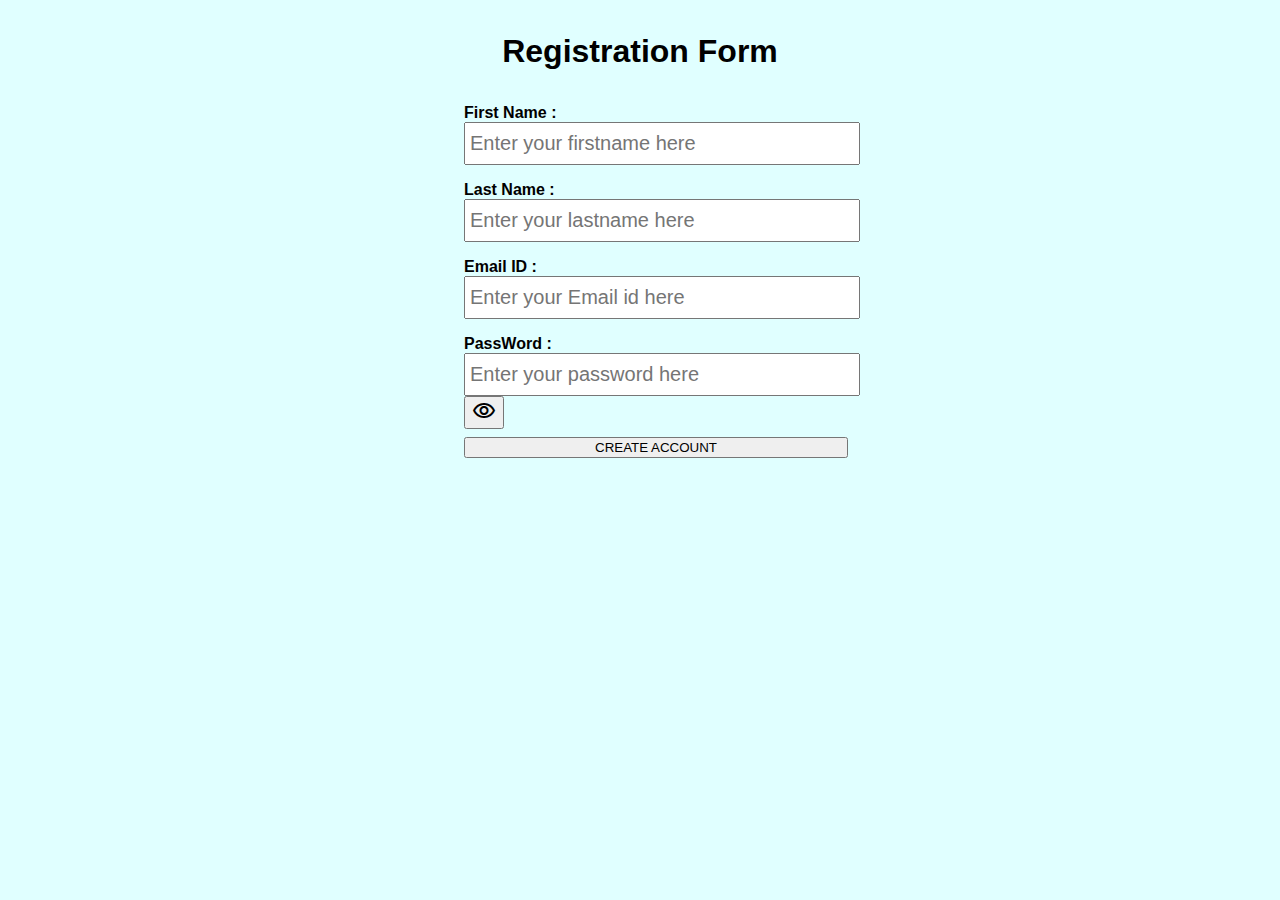
<file: index.html>
<!DOCTYPE html>
<html lang="en">
<head>
    <meta charset="UTF-8">
    <meta name="viewport" content="width=device-width, initial-scale=1.0">
    <title>Form Validation</title>
    <link rel="stylesheet" href="./style.css">
</head>
<body>
    <h1 class="heading-1"> Registration Form </h1>
    <form class="form">
        <div class="fn-container gutter-small">
            <label class="d-flex direction-column gap"> <b> First Name : </b> 
                <input data-key="firstName" class="input" placeholder="Enter your firstname here">
            </label>
            <span data-error="fn-err" class="error-message">Name must only contain alphabets</span>
            <span class="empty-field">*Please fill this field</span>
        </div>

        <div class="ln-container gutter-small">
            <label class="d-flex direction-column gap"> <b> Last Name : </b> 
                <input data-key="lastName" class="input" placeholder="Enter your lastname here">
            </label>
            <span data-error="ln-err" class="error-message">Name must only contain alphabets</span>
            <span class="empty-field">*Please fill this field</span>
        </div>

        <div class="email-container gutter-small">
            <label class="d-flex direction-column gap"> <b> Email ID : </b> 
                <input data-key="email"
                type="email"
                class="input"
                placeholder="Enter your Email id here">
            </label>
            <span data-error="email-err" class="error-message">Invalid Email</span>
            <span class="empty-field">*Please fill this field</span>
        </div>

        <div class="pwd-container gutter-small relative">
            <label class="d-flex direction-column gap"> <b> PassWord : </b> 
                <input type="password"
                data-key="password"
                class="input "
                placeholder="Enter your password here">
                <button class="btn absolute right-0">
                    <span class="material-icons-outlined">visibility</span>
                </button>
            </label>
            <ul data-error="pwd-err" class="error-message ul">
                <li class="list">
                  Password must contain atleast 8 characters
                </li>
                <li class="list">
                  Password must contain atleast one lower case letter
                </li>
                <li class="list">
                  Password must contain atleast one upper case letter
                </li>
                <li class="list">Password must contain atleast one digit</li>
                <li class="list">
                  Password must contain atleast one special character (!@#$%^&*)
                </li>
              </ul>
              <span class="empty-field">*Please fill this field</span>
        </div>
        <button class="button btn-primary cursor"> CREATE ACCOUNT </button>
    </form>
    <script src="./app.js"></script>
</body>
</html>
</file>
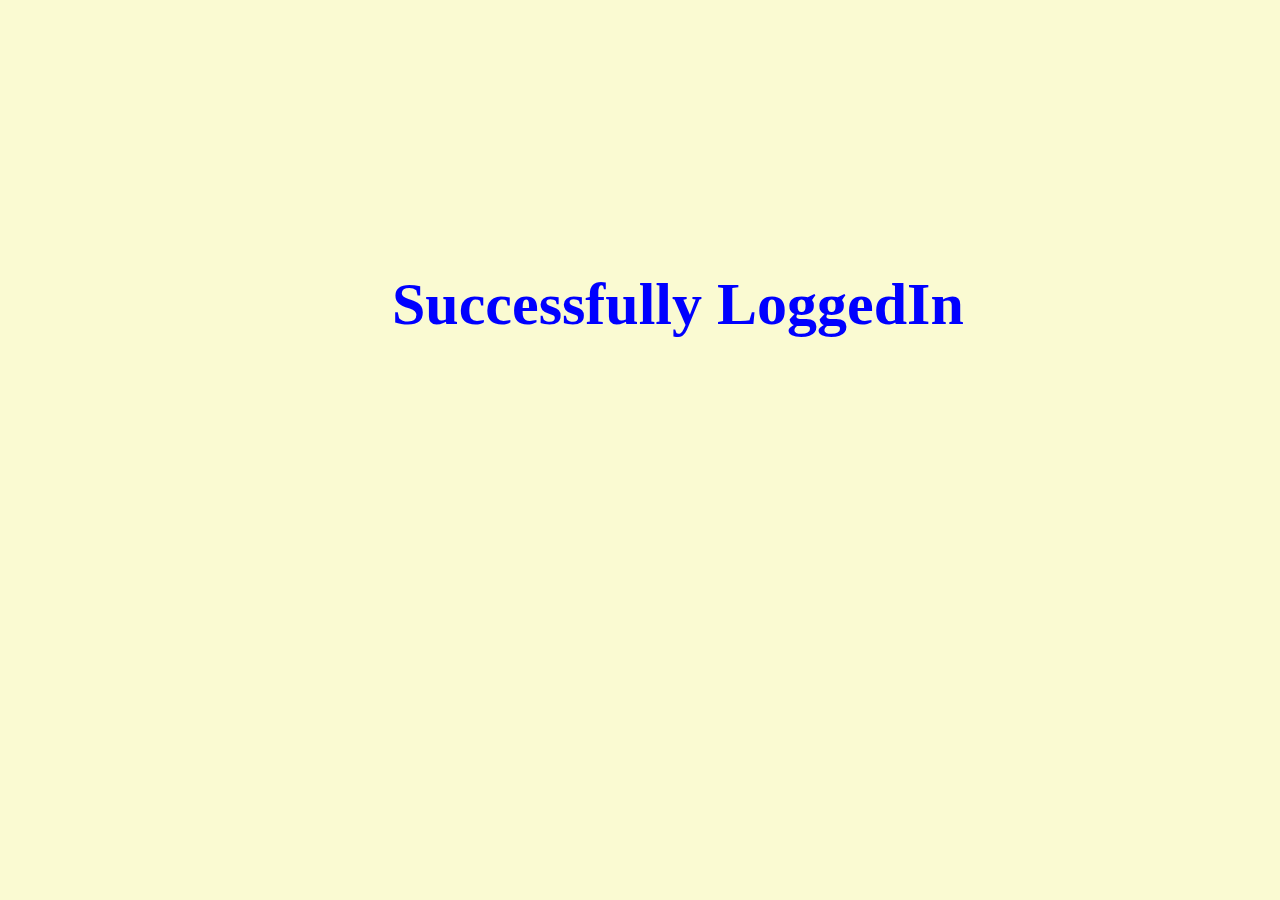
<file: loggedIn.html>
<!DOCTYPE html>
<html lang="en">
<head>
    <meta charset="UTF-8">
    <meta name="viewport" content="width=device-width, initial-scale=1.0">
    <title>Logged In</title>
    <style>
        body{
            background-color: lightgoldenrodyellow;
        }
        h1{
            margin-top: 30vh;
            margin-left: 30vw;
            font-size: 60px;
            color: blue;
        }
    </style>
</head>
<body>
    <h1>Successfully LoggedIn</h1>
    <script src="./app.js"></script>
</body>
</html>
</file>
<file: style.css>
@import url("https://uilight.netlify.app/main.css");
@import url("https://fonts.googleapis.com/icon?family=Material+Icons+Outlined");

body {
  font-family: sans-serif;
  display: flex;
  flex-direction: column;
  align-items: center;
  gap: 1rem;
  background-color: lightcyan;
}

.heading-1 {
  margin-top: 25px;
  margin-bottom: 10px;
}

.form {
  margin-left: 2rem;
  width: 30vw;
}

.input-container {
  padding: 8px 0;
}

.input {
  width: 100%;
  font-size: 1.25rem;
  padding: 8px 4px;
  font-family: sans-serif;
}

.input:focus {
  outline: none;
}

.gutter-small {
  padding: 0.5rem 0;
}

.error {
  border: 2px solid red;
}

.error:focus {
  outline: 2px solid red;
}

.d-block {
  display: block;
}

.d-none {
  display: none;
}

.relative {
  position: relative;
}

.btn {
  top: 2.8rem;
  right: 8px;
}

.button {
  width: 100%;
}

.gap {
  gap: 4px;
}

.ul {
  list-style-type: disc;
  margin-left: 1rem;
}

.list {
  color: red;
}

.error-message,
.empty-field {
  color: red;
}

.container {
  border: none;
  align-items: center;
}
</file>
